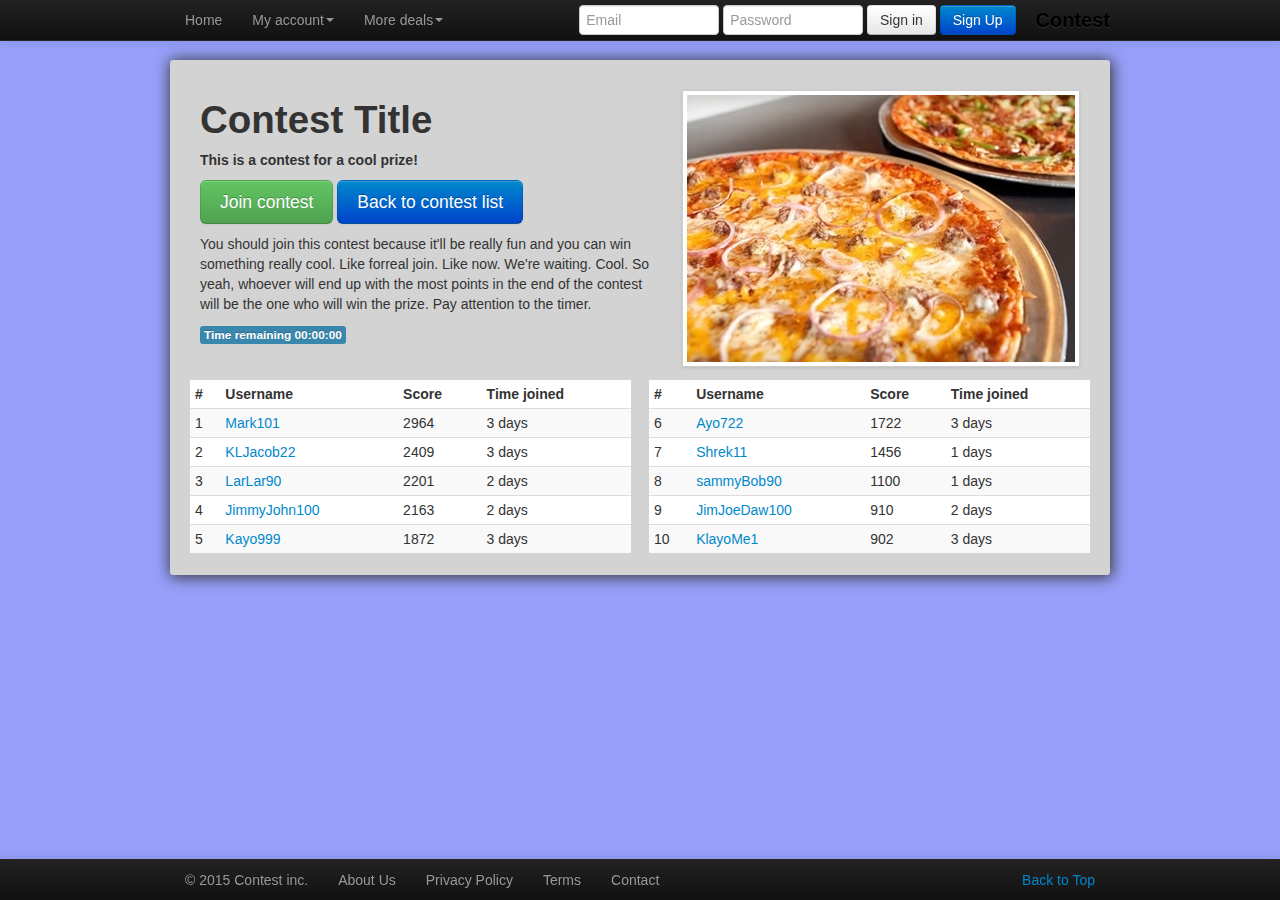
<file: index.html>
<!DOCTYPE html>
<html lang="en">
  <head>
    <meta charset="utf-8">
    <title>Contest</title>
    <link href="favicon.ico" rel="icon link">
    <link href="css/main-style.css" rel="stylesheet">
    <link href="css/contest.css" rel="stylesheet">
    <!--<link rel="icon" href="favicon.ico" type="image/x-icon">-->
    <!-- HTML5 shim, for IE6-8 support of HTML5 elements -->
    <!--[if lt IE 9]>
    <script src="../js/html5shiv.js"></script>
    <![endif]-->
  </head>
<body>
  <div class="navbar navbar-inverse navbar-fixed-top">
    <div class="navbar-inner">
      <div class="container">
        <a class="brand" href="#">Contest</a>
        <div class="nav-collapse collapse">
          <ul class="nav">
            <li><a href="#">Home</a></li>
            
            <li class="dropdown">
              <a href="#" class="dropdown-toggle" data-toggle="dropdown">My account<b class="caret"></b></a>
              <ul class="dropdown-menu">
                <li class="nav-header">What I've...</li>
                <li><a href="#">sent</a></li>
                <li><a href="#">received</a></li>
                <li><a href="#">activated</a></li>
              </ul>
            </li>
            
            <li class="dropdown">
              <a href="#" class="dropdown-toggle" data-toggle="dropdown">More deals<b class="caret"></b></a>
              <ul class="dropdown-menu">
                <li>
                  <form class="form-search" style="margin: 0; padding: 3px;">
                    <input type="text" class="input-small search-query" placeholder="Search">
                    <button type="submit" class="btn btn-mini btn-primary">Go</button>
                  </form>
                </li>
                <li class="divider"></li>
                <li class="nav-header">Categories</li>
                <li><a>Coming soon!</a></li>
              </ul>
            </li>
            
          </ul>
          <form action="#" class="navbar-form pull-right">
            <input class="span2" type="text" placeholder="Email">
            <input class="span2" type="password" placeholder="Password">
            <button type="submit" class="btn">Sign in</button>
            <a href="#" class="btn btn-primary">Sign Up</a>
          </form>
        </div><!--/.nav-collapse -->
      </div>
    </div>
  </div>
<div class="container">
  <div id="contest">  
    <div id="contest_header">
      <div id="contest_info">
        <h1>Contest Title</h1>
        <h5>This is a contest for a cool prize!</h5>
        <p>
          <a href="#" class="btn btn-success btn-large">Join contest</a>
          <a href="#" class="btn btn-primary btn-large">Back to contest list</a>
        <p>You should join this contest because it'll be really fun and you can win something really cool. Like forreal join. Like now. We're waiting. Cool. So yeah, whoever will end up with the most points in the end of the contest will be the one who will win the prize. Pay attention to the timer.
        <p><span class="label label-info">Time remaining 00:00:00</span> 
        <!-- I need to find the timer that I made for the original template -->
      </div>
      <div id="contest_pic">
        <img class="img-polaroid" src="img/cecil.jpg">
      </div>
    </div>
    
    <div id="leader_board"  class="table table-condensed">
      <table class="table table-striped pull-left">
        <thead>
          <tr>
            <th>#</th>
            <th>Username</th>
            <th>Score</th>
            <th>Time joined</th>
          </tr>
        </thead>
        <tbody>
          <tr>
            <td>1</td>
            <td>
              <a class="btn-link user" data-toggle="popover" title="A Title" data-content="And here's some amazing content. It's very engaging. right?">Mark101</a>
            </td>
            <td>2964</td>
            <td>3 days</td>
          </tr>
          <tr>
            <td>2</td>
            <td>
              <a class="btn-link user" data-toggle="popover" title="A Title" data-content="And here's some amazing content. It's very engaging. right?">KLJacob22</a>
            </td>
            <td>2409</td>
            <td>3 days</td>
          </tr>
          <tr>
            <td>3</td>
            <td>
              <a class="btn-link user" data-toggle="popover" title="A Title" data-content="And here's some amazing content. It's very engaging. right?">LarLar90</a>
            </td>
            <td>2201</td>
            <td>2 days</td>
          </tr>
          <tr>
            <td>4</td>
            <td>
              <a class="btn-link user" data-toggle="popover" title="A Title" data-content="And here's some amazing content. It's very engaging. right?">JimmyJohn100</a>
            </td>
            <td>2163</td>
            <td>2 days</td>
          </tr>
          <tr>
            <td>5</td>
            <td>
              <a class="btn-link user" data-toggle="popover" title="A Title" data-content="And here's some amazing content. It's very engaging. right?">Kayo999</a>
            </td>
            <td>1872</td>
            <td>3 days</td>
          </tr>
        </tbody>
      </table>
      
      <table class="table table-striped pull-right">
        <thead>
          <tr>
            <th>#</th>
            <th>Username</th>
            <th>Score</th>
            <th>Time joined</th>
          </tr>
        </thead>
        <tbody>
          <tr>
            <td>6</td>
            <td>
              <a class="btn-link user" data-toggle="popover" title="A Title" data-content="And here's some amazing content. It's very engaging. right?">Ayo722</a>
            </td>
            <td>1722</td>
            <td>3 days</td>
          </tr>
          <tr>
            <td>7</td>
            <td>
              <a class="btn-link user" data-toggle="popover" title="A Title" data-content="And here's some amazing content. It's very engaging. right?">Shrek11</a>
            </td>
            <td>1456</td>
            <td>1 days</td>
          </tr>
          <tr>
            <td>8</td>
            <td>
              <a class="btn-link user" data-toggle="popover" title="A Title" data-content="And here's some amazing content. It's very engaging. right?">sammyBob90</a>
            </td>
            <td>1100</td>
            <td>1 days</td>
          </tr>
          <tr>
            <td>9</td>
            <td>
              <a class="btn-link user" data-toggle="popover" title="A Title" data-content="And here's some amazing content. It's very engaging. right?">JimJoeDaw100</a>
            </td>
            <td>910</td>
            <td>2 days</td>
          </tr>
          <tr>
            <td>10</td>
            <td>
              <a class="btn-link user" data-toggle="popover" title="A Title" data-content="And here's some amazing content. It's very engaging. right?">KlayoMe1</a>  
            </td>
            <td>902</td>
            <td>3 days</td>
          </tr>
        </tbody>
      </table>
    </div>
  </div>
  
  <div class="navbar navbar-inverse navbar-fixed-bottom">
    <div class="navbar-inner">
      <div class="container">
        <div id="footer">
          <div class="container">
            <div class="nav-collapse collapse">
              <ul class="nav">
                <li><a>&#169; 2015 Contest inc.</a></li>
                <li><a href="#">About Us</a></li>
                <li><a class="btn-link bottom-nav-popover" data-toggle="popover" data-html="true" data-placement="top" data-content=
                "
                <div class='scroll-box'>
                  <h4 id='fat'>Privacy Policy</h4>
                  <p>Ad leggings keytar, brunch id art party dolor labore. Pitchfork yr enim lo-fi before they sold out qui. Tumblr farm-to-table bicycle rights whatever. Anim keffiyeh carles cardigan. Velit seitan mcsweeney's photo booth 3 wolf moon irure. Cosby sweater lomo jean shorts, williamsburg hoodie minim qui you probably haven't heard of them et cardigan trust fund culpa biodiesel wes anderson aesthetic. Nihil tattooed accusamus, cred irony biodiesel keffiyeh artisan ullamco consequat.</p>
                  <h4 id='mdo'>@mdo</h4>
                  <p>Veniam marfa mustache skateboard, adipisicing fugiat velit pitchfork beard. Freegan beard aliqua cupidatat mcsweeney's vero. Cupidatat four loko nisi, ea helvetica nulla carles. Tattooed cosby sweater food truck, mcsweeney's quis non freegan vinyl. Lo-fi wes anderson +1 sartorial. Carles non aesthetic exercitation quis gentrify. Brooklyn adipisicing craft beer vice keytar deserunt.</p>
                </div>
                "
                >Privacy Policy</a></li>
                <li><a class="btn-link bottom-nav-popover" data-toggle="popover" data-html="true" data-placement="top" data-content=
                "
                <div class='scroll-box'>
                  <h4 id='fat'>Terms</h4>
                  <p>Ad leggings keytar, brunch id art party dolor labore. Pitchfork yr enim lo-fi before they sold out qui. Tumblr farm-to-table bicycle rights whatever. Anim keffiyeh carles cardigan. Velit seitan mcsweeney's photo booth 3 wolf moon irure. Cosby sweater lomo jean shorts, williamsburg hoodie minim qui you probably haven't heard of them et cardigan trust fund culpa biodiesel wes anderson aesthetic. Nihil tattooed accusamus, cred irony biodiesel keffiyeh artisan ullamco consequat.</p>
                  <h4 id='mdo'>@mdo</h4>
                  <p>Veniam marfa mustache skateboard, adipisicing fugiat velit pitchfork beard. Freegan beard aliqua cupidatat mcsweeney's vero. Cupidatat four loko nisi, ea helvetica nulla carles. Tattooed cosby sweater food truck, mcsweeney's quis non freegan vinyl. Lo-fi wes anderson +1 sartorial. Carles non aesthetic exercitation quis gentrify. Brooklyn adipisicing craft beer vice keytar deserunt.</p>
                </div>
                "
                >Terms</a></li>
                <li><a class="btn-link bottom-nav-popover" data-toggle="popover" data-html="true" data-placement="top" data-content="contact@contest.com">Contact</a></li>
              </ul>
              <p id="backtotop" class="pull-right"><a href="#">Back to Top</a></p>
            </div><!--/.nav-collapse -->
          </div>
        </div>
      </div>
    </div>
  </div>
</div> <!-- container -->
<script src="js/jquery.js"></script>
<script src="js/bootstrap-transition.js"></script>
<script src="js/bootstrap-dropdown.js"></script>
<script src="js/bootstrap-tooltip.js"></script>
<script src="js/bootstrap-popover.js"></script>
<script src="js/bootstrap-button.js"></script>
<script>  
$(function () {

  $(".user").popover(); // script for popovers
 
});  
</script> 
<script>  
$(function () {

  $(".bottom-nav-popover").popover(); // script for popovers
 
});  
</script> 
</body>
</html>
</file>
<file: css/contest.css>
#contest {
   padding: 20px;
   background-color: lightGray;
   border-radius: 3px;
   box-shadow: 1px 1px 15px 1px;
	height: 475px;
}
#leader_board table {
	position: relative;
	width: 49%;
}
#contest_header {
	position: relative;
	height: 300px;
}
#contest_info {
	width: 50%;
	position: absolute;
	top: 10px;
	left: 10px;
}
#contest_pic {
	position: absolute;
	top: 10px;
	right: 10px;
}
</file>
